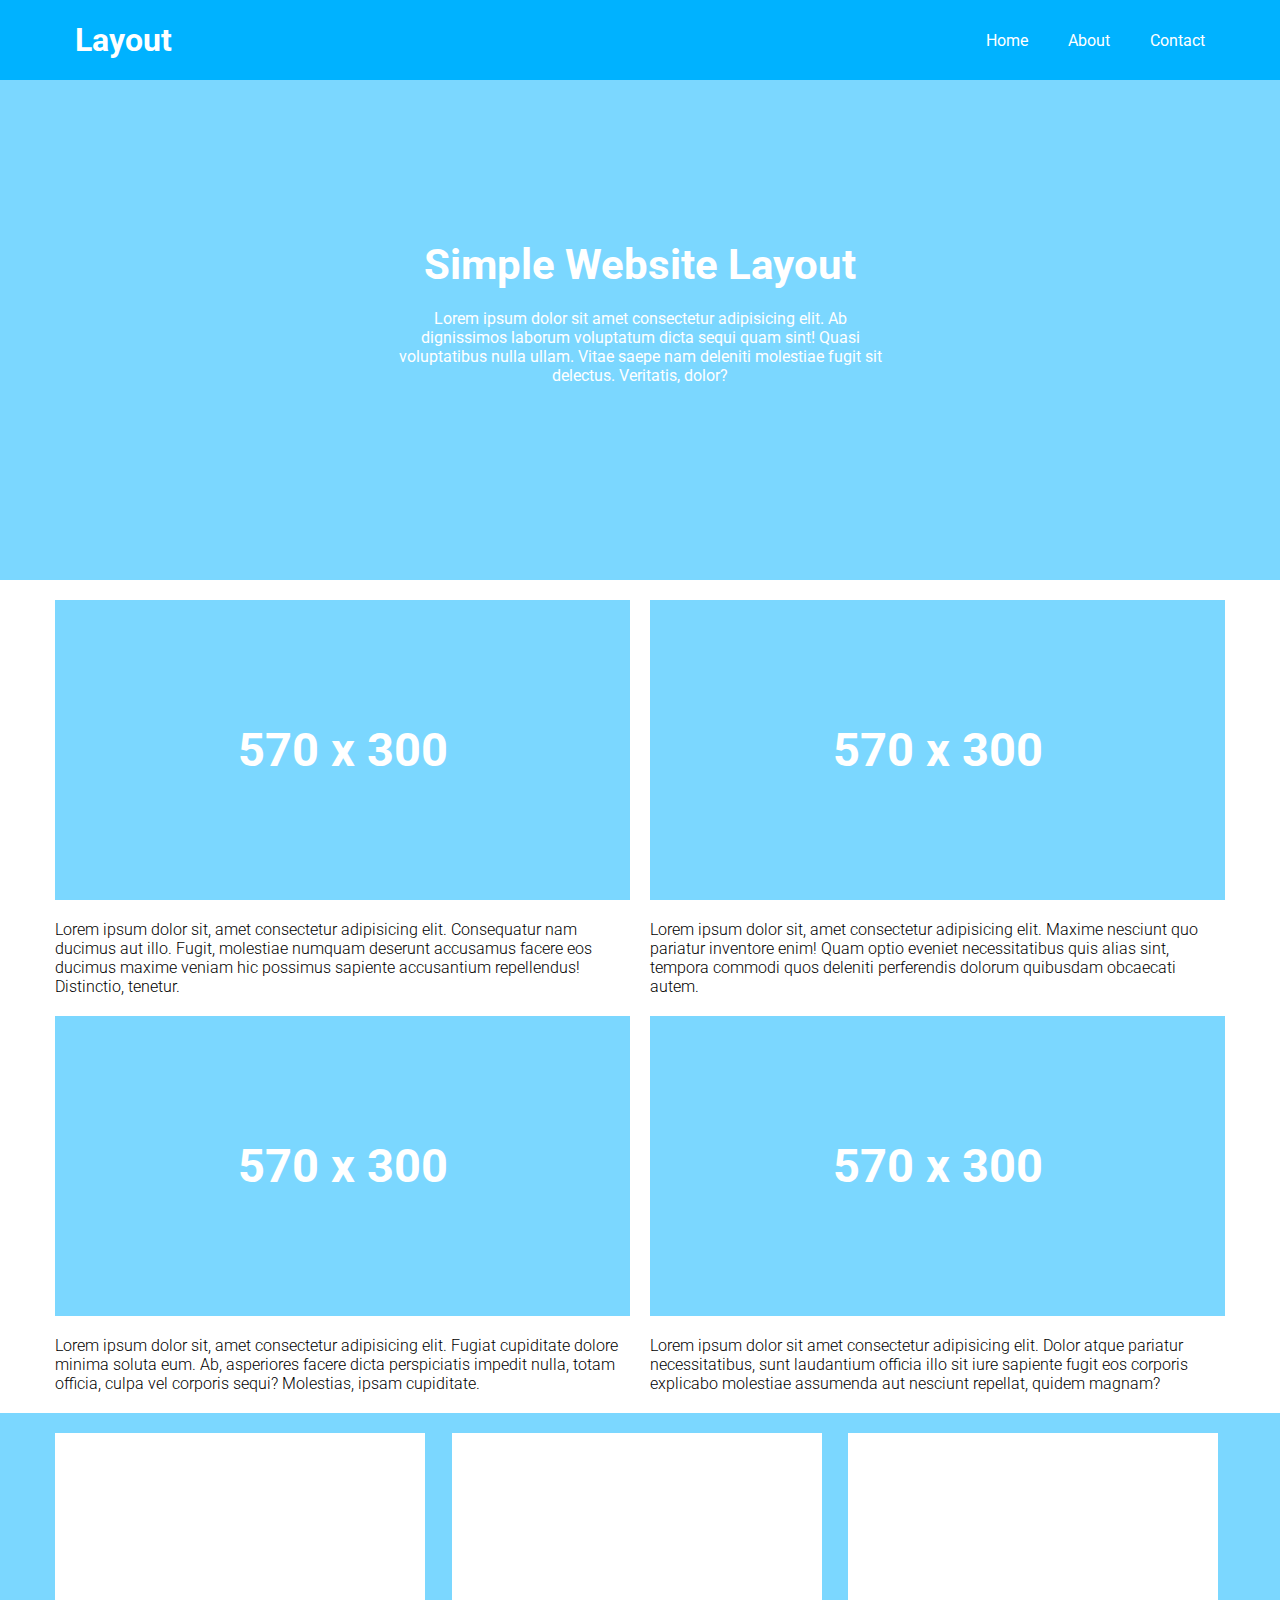
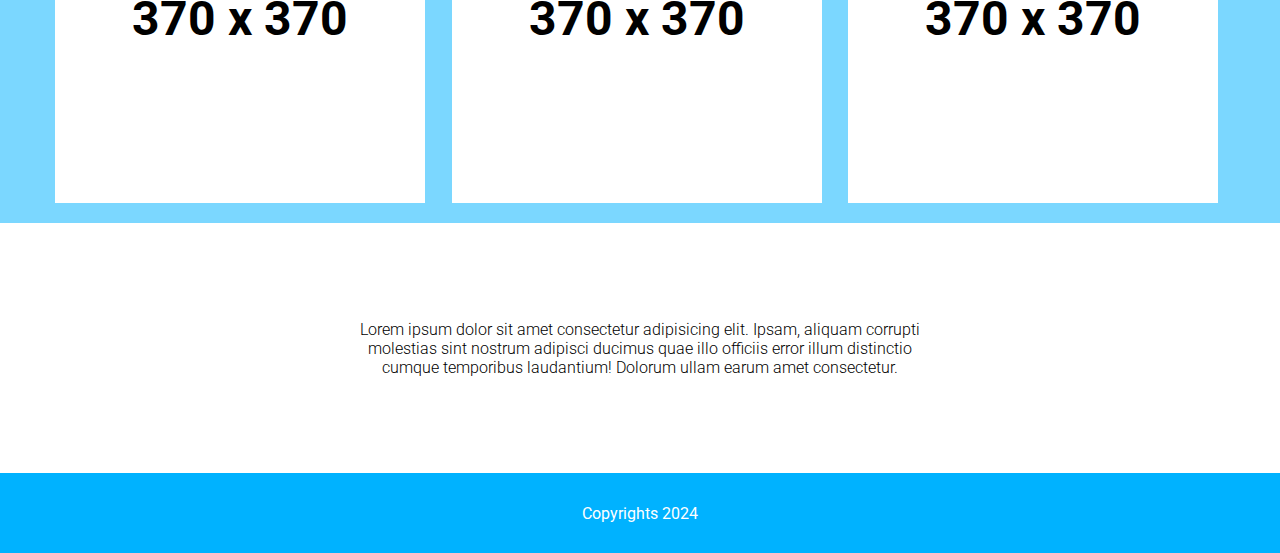
<file: simple-workshop/index.html>
<!DOCTYPE html>
<html lang="en">
  <head>
    <meta charset="UTF-8" />
    <meta name="viewport" content="width=device-width, initial-scale=1.0" />
    <title>Simple WorkShop</title>

    <link rel="stylesheet" href="css/style.css" />
  </head>
  <body>
    <nav>
      <div class="container">
        <div class="nav-wrapper">
          <div class="logo">
            <a href="#">Layout</a>
          </div>
          <div class="menu">
            <li><a href="#">Home</a></li>
            <li><a href="#">About</a></li>
            <li><a href="#">Contact</a></li>
          </div>
        </div>
      </div>
    </nav>

    <section class="banner">
      <div class="container">
        <div class="banner-info">
          <h1>Simple Website Layout</h1>
          <p>
            Lorem ipsum dolor sit amet consectetur adipisicing elit. Ab
            dignissimos laborum voluptatum dicta sequi quam sint! Quasi
            voluptatibus nulla ullam. Vitae saepe nam deleniti molestiae fugit
            sit delectus. Veritatis, dolor?
          </p>
        </div>
      </div>
    </section>

    <!-- content -->
    <section class="content">
      <div class="container">
        <div class="content-grid">
          <div class="content-grid-item">
            <div class="content-grid-item-img">
              <h3>570 x 300</h3>
            </div>
            <div class="content-grid-item-text">
              <p>
                Lorem ipsum dolor sit, amet consectetur adipisicing elit.
                Consequatur nam ducimus aut illo. Fugit, molestiae numquam
                deserunt accusamus facere eos ducimus maxime veniam hic possimus
                sapiente accusantium repellendus! Distinctio, tenetur.
              </p>
            </div>
          </div>
          <div class="content-grid-item">
            <div class="content-grid-item-img"><h3>570 x 300</h3></div>
            <div class="content-grid-item-text">
              <p>
                Lorem ipsum dolor sit, amet consectetur adipisicing elit. Maxime
                nesciunt quo pariatur inventore enim! Quam optio eveniet
                necessitatibus quis alias sint, tempora commodi quos deleniti
                perferendis dolorum quibusdam obcaecati autem.
              </p>
            </div>
          </div>
          <div class="content-grid-item">
            <div class="content-grid-item-img"><h3>570 x 300</h3></div>
            <div class="content-grid-item-text">
              <p>
                Lorem ipsum dolor sit, amet consectetur adipisicing elit. Fugiat
                cupiditate dolore minima soluta eum. Ab, asperiores facere dicta
                perspiciatis impedit nulla, totam officia, culpa vel corporis
                sequi? Molestias, ipsam cupiditate.
              </p>
            </div>
          </div>
          <div class="content-grid-item">
            <div class="content-grid-item-img"><h3>570 x 300</h3></div>
            <div class="content-grid-item-text">
              <p>
                Lorem ipsum dolor sit amet consectetur adipisicing elit. Dolor
                atque pariatur necessitatibus, sunt laudantium officia illo sit
                iure sapiente fugit eos corporis explicabo molestiae assumenda
                aut nesciunt repellat, quidem magnam?
              </p>
            </div>
          </div>
        </div>
      </div>
    </section>

    <!-- client -->
    <section class="clients">
      <div class="container">
        <div class="clients-grid">
          <div class="clients-img"><h3>370 x 370</h3></div>
          <div class="clients-img"><h3>370 x 370</h3></div>
          <div class="clients-img"><h3>370 x 370</h3></div>
        </div>
      </div>
    </section>

    <!-- cta & footer -->
    <section class="cta">
      <div class="cta-text">
        <p>
          Lorem ipsum dolor sit amet consectetur adipisicing elit. Ipsam,
          aliquam corrupti molestias sint nostrum adipisci ducimus quae illo
          officiis error illum distinctio cumque temporibus laudantium! Dolorum
          ullam earum amet consectetur.
        </p>
      </div>
    </section>

    <footer>
      <p>Copyrights 2024</p>
    </footer>
  </body>
</html>
</file>
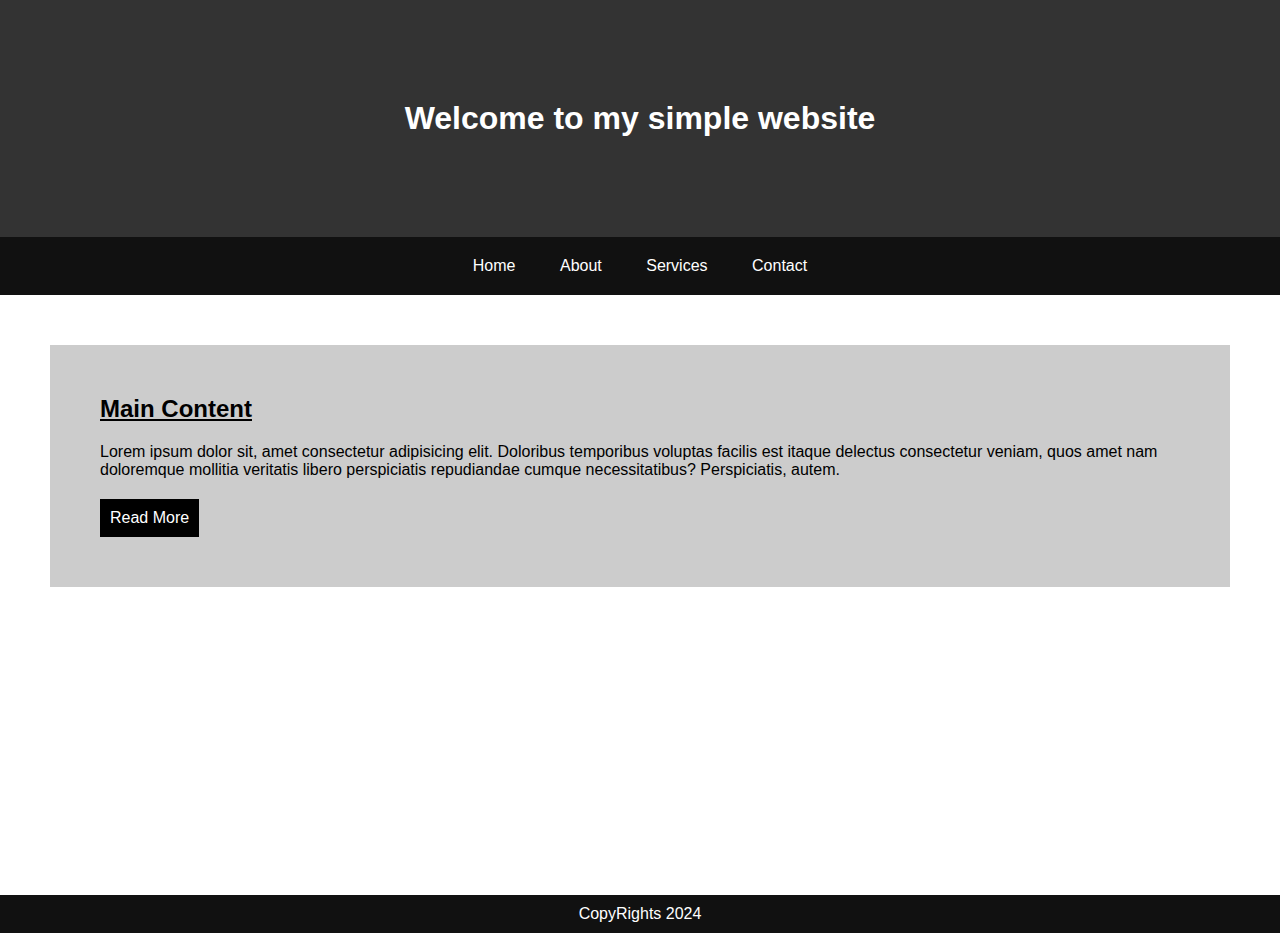
<file: simple-web.html>
<!DOCTYPE html>
<html lang="en">
  <head>
    <meta charset="UTF-8" />
    <meta name="viewport" content="width=device-width, initial-scale=1.0" />
    <title>Document</title>
    <link rel="stylesheet" href="simple-web-styles.css" />
  </head>
  <body>
    <header>
      <h1>Welcome to my simple website</h1>
    </header>

    <nav>
      <a href="#">Home</a>
      <a href="#">About</a>
      <a href="#">Services</a>
      <a href="#">Contact</a>
    </nav>

    <main>
      <section class="main-container">
        <h2 class="main-title">Main Content</h2>
        <p class="main-info">
          Lorem ipsum dolor sit, amet consectetur adipisicing elit. Doloribus
          temporibus voluptas facilis est itaque delectus consectetur veniam,
          quos amet nam doloremque mollitia veritatis libero perspiciatis
          repudiandae cumque necessitatibus? Perspiciatis, autem.
        </p>
        <a href="#" class="main-btn">Read More</a>
      </section>
    </main>

    <footer><p>CopyRights 2024</p></footer>
  </body>
</html>
</file>
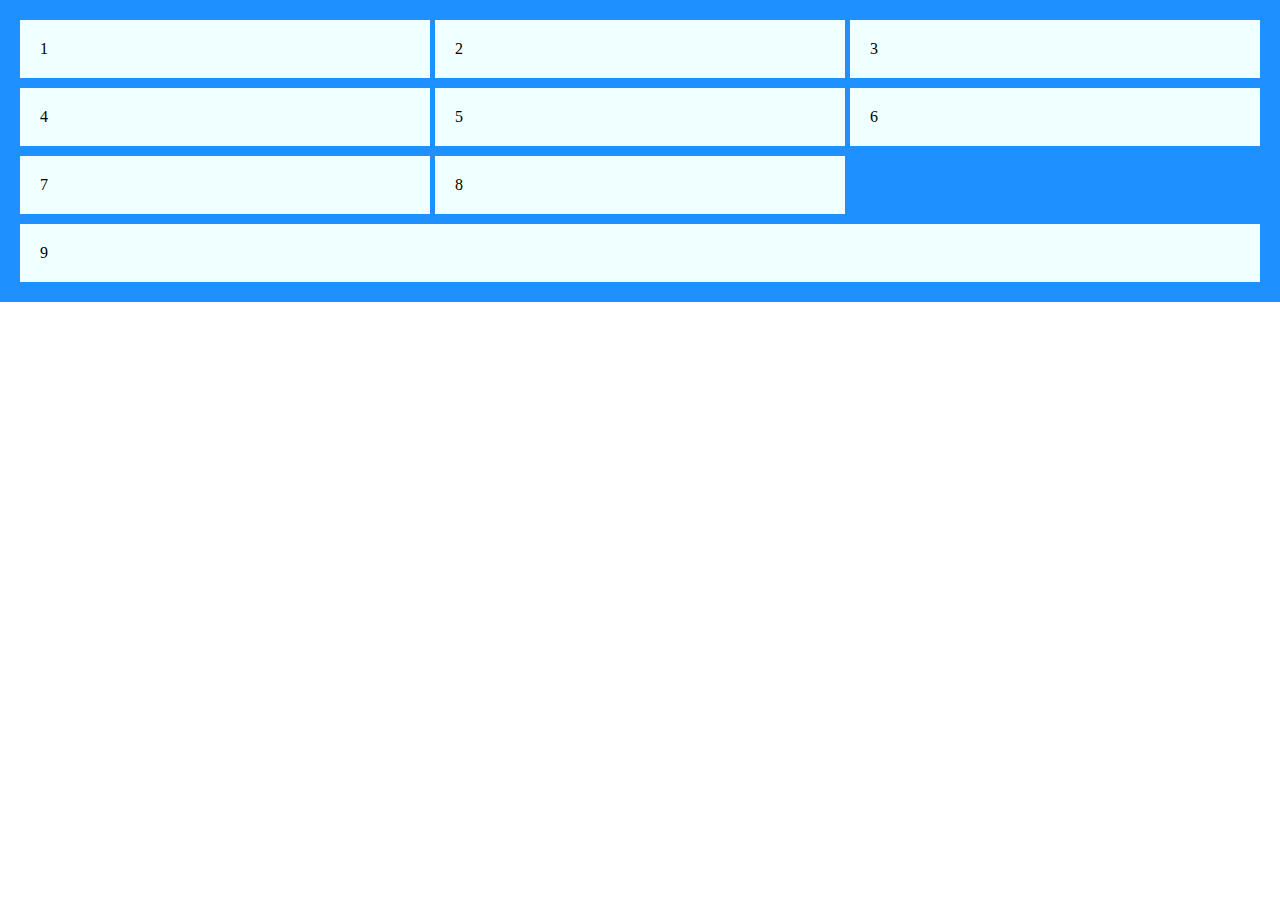
<file: grid/grid.html>
<!DOCTYPE html>
<html lang="en">
<head>
    <meta charset="UTF-8"/>
    <meta name="viewport" content="width=device-width, initial-scale=1.0" />
    <title>Grid</title>
    <link rel="stylesheet" href="grid.css"/>
</head>
<body>

<div class="grid-container">
    <div class="grid-items">1</div>
    <div class="grid-items">2</div>
    <div class="grid-items">3</div>
    <div class="grid-items">4</div>
    <div class="grid-items">5</div>
    <div class="grid-items">6</div>
    <div class="grid-items">7</div>
    <div class="grid-items">8</div>
    <div class="grid-items">9</div>
</div>
</body>
</html>
</file>
<file: simple-workshop/css/style.css>
@import url("https://fonts.googleapis.com/css2?family=Roboto:ital,wght@0,100;0,300;0,400;0,500;0,700;0,900;1,100;1,300;1,400;1,500;1,700;1,900&display=swap");

:root {
  --blue: #00b2ff;
  --banner-white-blue: #7bd7ff;
  --white: #fff;
  --black: #000;
}

* {
  margin: 0;
  padding: 0;
  box-sizing: border-box;
  font-family: "Roboto", sans-serif;
}

.container {
  max-width: 1170px;
  margin: 0 auto;
}

nav {
  background-color: var(--blue);
  height: 80px;

  .nav-wrapper {
    height: 80px;
    display: flex;
    justify-content: space-between;
    align-items: center;

    .logo {
      padding: 0 20px;
      a {
        color: var(--white);
        font-size: 32px;
        font-weight: bold;
        text-decoration: none;
      }
    }

    .menu {
      display: flex;
      list-style: none;

      li {
        margin: 0 20px;

        a {
          color: var(--white);
          text-decoration: none;
          font-size: 16px;
        }
      }
    }
  }

  @media only screen and (max-width: 480px) {
    height: auto;

    .nav-wrapper {
      flex-direction: column;
      padding: 20px 0;
      height: auto;

      .menu {
        margin: 20px 0;
      }
    }
  }
}

.banner {
  height: 500px;
  background-color: var(--banner-white-blue);
  display: flex;
  justify-content: center;
  align-items: center;

  .banner-info {
    width: 500px;
    height: 180px;
    color: var(--white);

    text-align: center;

    h1 {
      font-size: 42px;
      margin-bottom: 20px;
    }
  }

  @media only screen and (max-width: 480px) {
    .banner-info {
      padding: 20px;
      width: 100%;
      height: auto;
    }
  }
}

.content {
  padding: 20px;

  .content-grid {
    display: grid;
    grid-template-columns: 1fr 1fr;
    gap: 20px;

    .content-grid-item {
      .content-grid-item-img {
        height: 300px;
        /* width: 570px; */
        background-color: var(--banner-white-blue);
        display: flex;
        justify-content: center;
        align-items: center;
        color: var(--white);
        font-size: 40px;
        font-weight: 100;
      }

      .content-grid-item-text {
        margin-top: 20px;
        font-weight: 300;
      }
    }
  }

  @media only screen and (max-width: 1200px) {
    .content-grid {
      /* width: auto; */
      grid-template-columns: 1fr;

      .content-grid-item {
        display: flex;
        justify-content: center;
        align-items: center;
        flex-direction: column;

        .content-grid-item-img {
          width: 570px;
        }

        .content-grid-item-text {
          width: 570px;
        }
      }
    }
  }

  @media only screen and (max-width: 620px) {
    .content-grid {
      /* width: auto; */
      grid-template-columns: 1fr;

      .content-grid-item {
        display: flex;
        justify-content: center;
        align-items: center;
        flex-direction: column;

        .content-grid-item-img {
          width: 100%;
        }

        .content-grid-item-text {
          width: 100%;
        }
      }
    }
  }
}

.clients {
  background-color: var(--banner-white-blue);
  height: auto;
  padding: 20px;

  .clients-grid {
    display: grid;
    grid-template-columns: 1fr 1fr 1fr;
    gap: 20px;

    .clients-img {
      font-weight: 100;
      height: 370px;
      width: 370px;
      background-color: var(--white);

      display: flex;
      justify-content: center;
      align-items: center;

      h3 {
        font-size: 48px;
      }
    }
  }

  @media only screen and (max-width: 1200px) {
    .clients-grid {
      grid-template-columns: 1fr 1fr;

      .clients-img {
        width: 100%;
      }
    }
  }

  @media only screen and (max-width: 820px) {
    .clients-grid {
      grid-template-columns: 1fr;

      .clients-grid-item {
        width: 100%;
        height: auto;
      }
    }
  }
}

.cta {
  height: 250px;
  display: flex;
  justify-content: center;
  align-items: center;

  .cta-text {
    width: 570px;
    p {
      text-align: center;
      font-weight: 300;
    }
  }

  @media only screen and (max-width: 480px) {
    .cta-text {
      width: 100%;
      padding: 20px;
      font-weight: 100;
    }
  }
}

footer {
  height: 80px;
  display: flex;
  justify-content: center;
  align-items: center;
  color: var(--white);
  background-color: var(--blue);
}
</file>
<file: simple-web-styles.css>
* {
  margin: 0;
  padding: 0;
  box-sizing: border-box;
}

body {
  font-family: Arial, Helvetica, sans-serif;
}

header {
  background-color: #333;
  color: white;
  padding: 100px 0;
  text-align: center;
}

nav {
  background-color: #111;
  padding: 20px;
  text-align: center;

  a {
    color: white;
    text-decoration: none;
    padding: 0 20px;
  }
}

main {
  padding: 50px;
  height: 600px;

  .main-container {
    background-color: #ccc;
    padding: 50px;

    .main-title {
      text-decoration: underline;
    }

    .main-info {
      margin: 20px 0;
    }

    .main-btn {
      background-color: black;
      padding: 10px;
      display: inline-block;
      /* margin-top: 100px; */
      color: white;
      text-decoration: none;
    }
  }
}

footer {
  p {
    background-color: #111;
    padding: 10px;
    color: white;
    text-align: center;
  }
}
</file>
<file: grid/grid.css>
* {
  box-sizing: border-box;
  margin: 0;
  padding: 0;
}

.grid-container {
  background-color: dodgerblue;
  padding: 20px;
  display: grid;
  grid-template-columns: auto auto auto;
  /* grid-template-areas:
    "header header header header . ."
    "sidebar sidebar content content content content"
    "footer footer footer footer footer footer"; */
  /* grid-template-rows: 50px 50px 50px; */
  /*column-gap: 20px;*/
  /*row-gap: 20px;*/
  gap: 10px 5px;
  /* justify-content: space-evenly; */
  /* align-content: space-around; */

  .grid-items {
    background-color: azure;
    padding: 20px;
  }

  @media only screen and (max-width: 580px) {
    .grid-items:nth-child(1) {
      grid-area: 1 / 1 / 2 / 4;
    }

    .grid-items:nth-child(2) {
      grid-area: 2 / 3 / 3 / 4;
    }

    .grid-items:nth-child(4) {
      grid-area: 2 / 1 / 3 / 2;
    }
  }

  /* .grid-items:nth-child(1) {
    /* grid-column: 1 / span 2; */
  /* grid-area: grid-row-start / grid-column-start / grid-row-end / grid-column-end; */
  /* grid-area: 1 / 1 / 3 / 3; */

  /* grid-area: header; */

  /* .grid-items:nth-child(2) {
    grid-area: sidebar;
  }

  .grid-items:nth-child(3) {
    grid-area: content;
  } */

  .grid-items:last-child {
    grid-column: 1 / 4;
    /* grid-area: footer; */
  }

  /* .grid-items:nth-child(3) {
    grid-row: 2 / span 3;
  }

  .grid-items:nth-child(4) {
    grid-row: 2 / 4;
  } */
}
</file>
